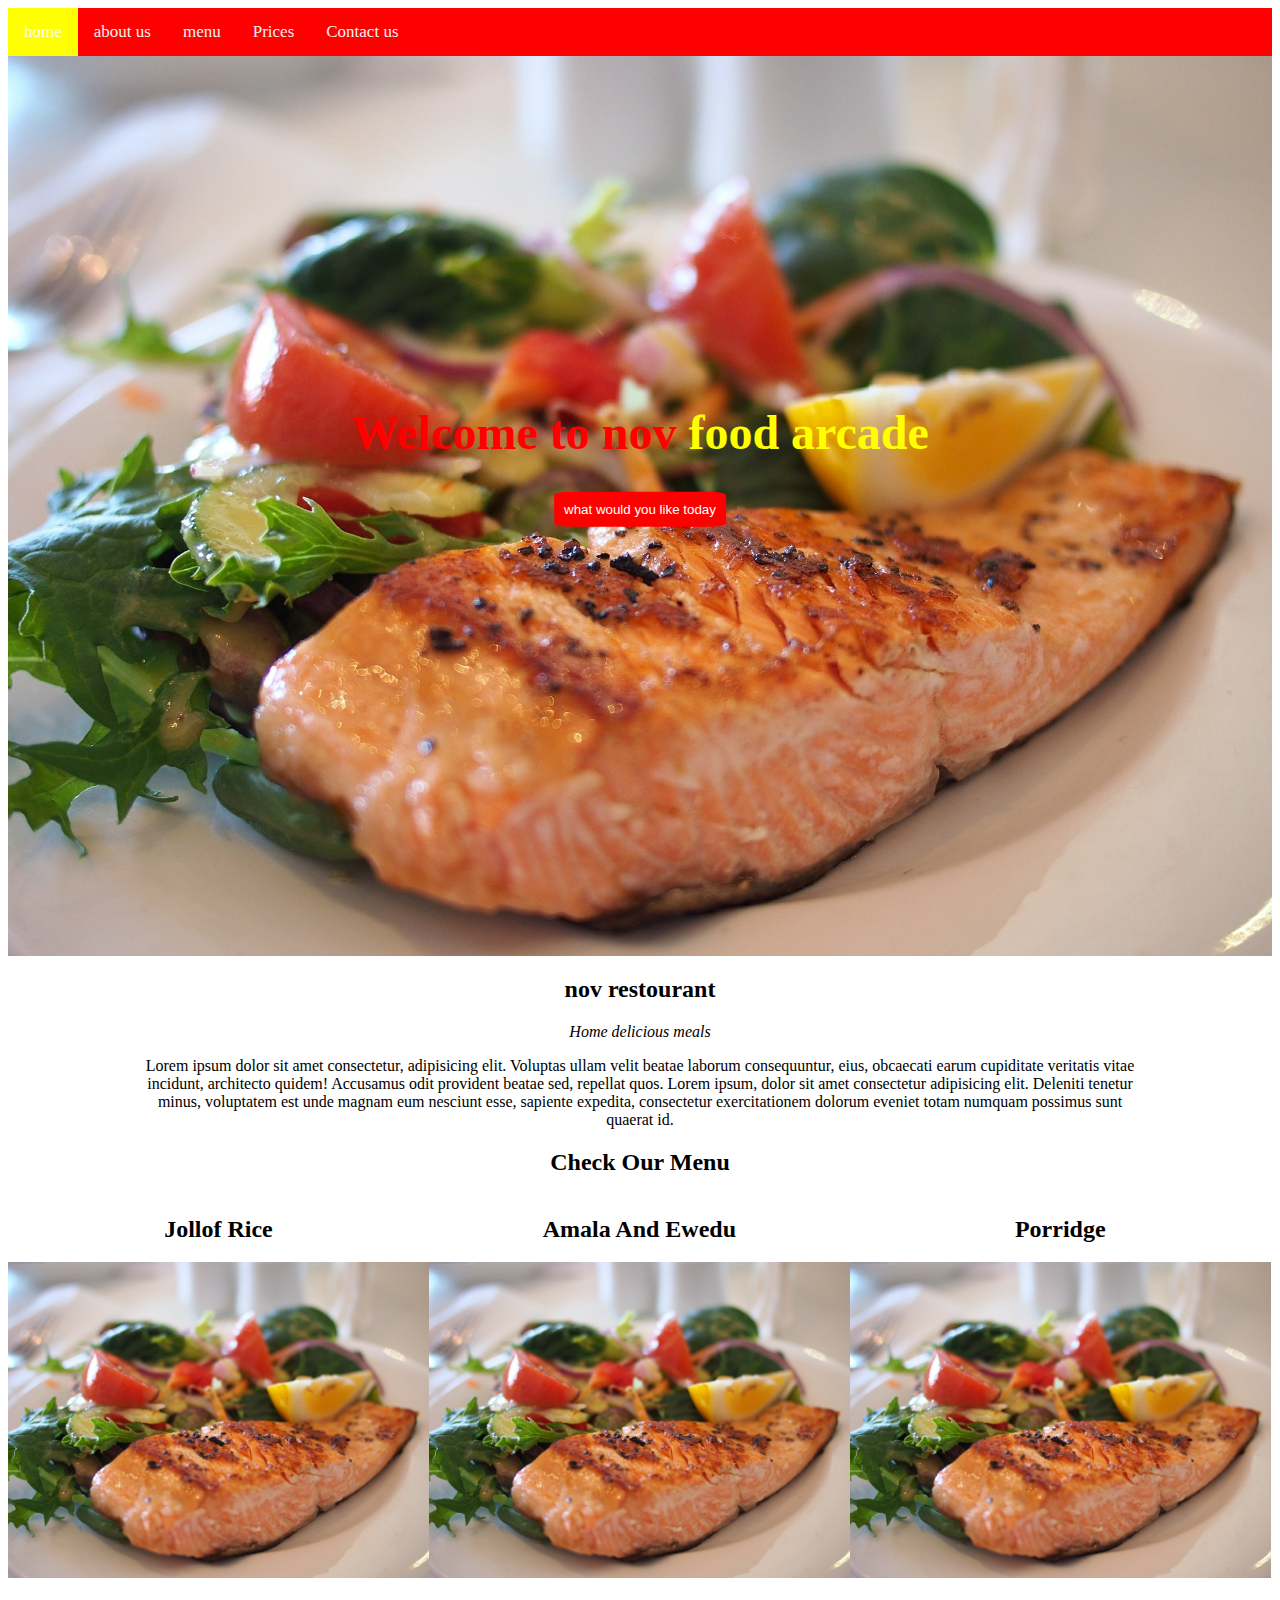
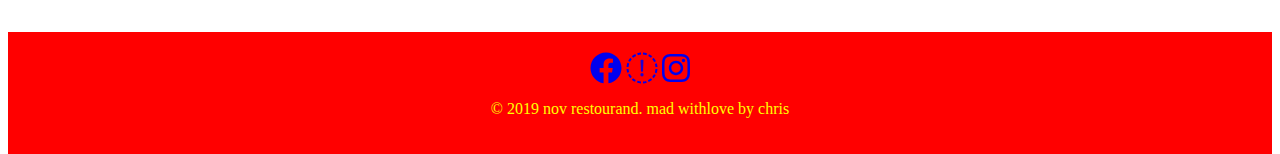
<file: index.html>
<!DOCTYPE html>
<html lang="en">
<head>
    <meta charset="UTF-8">
    <meta name="viewport" content="width=device-width, initial-scale=1.0">
    <meta http-equiv="X-UA-Compatible" content="ie=edge">
    <link rel="shortcut icon" href="./img/Annotation (6).png" type="image/x-icon">
    <link rel="stylesheet" href="./css/fontawesome-free-5.11.2-web/fontawesome-free-5.11.2-web/css/all.css">
    <script src="./css/fontawesome-free-5.11.2-web/fontawesome-free-5.11.2-web/js/all.js"></script>
    <link rel="stylesheet" href="./css/style.css">
    <title>Nov restourant</title>
    
</head>
<body>
    <!-- hearder with image -->
    <header>
        <div class="topnav" id="myTopnav">
            <nav>
                <a class="active" href="./index.html">home</a>
                <a href="./about.html">about us</a>
                <a  href="#img">menu</a>
                <a  href="./price.html">Prices</aclass="active">
                <a href="./contact">Contact us</a>
                <a href="javascript:void(0);" class="icon" onclick="myFunction()">&#9776;</a>
            </nav>
            </div>
    </header>
        <div class="hero-image">
        <div class="hero-text">
            <h1>Welcome to nov <span>food arcade</span></h1>
           <a href="./menu.html"><button>what would you like today</button></a>
        </div>
        </div>
    <section class="decription">
        <h2>nov restourant</h2>
        <p class="pink"><i>Home delicious meals</i> </p>
        <p> Lorem ipsum dolor sit amet consectetur, adipisicing elit. Voluptas ullam velit beatae laborum consequuntur, eius, obcaecati earum cupiditate veritatis vitae incidunt, architecto quidem! Accusamus odit provident beatae sed, repellat quos. 
        Lorem ipsum, dolor sit amet consectetur adipisicing elit. Deleniti tenetur minus, voluptatem est unde magnam eum nesciunt esse, sapiente expedita, consectetur exercitationem dolorum eveniet totam numquam possimus sunt quaerat id.
        </p>
    </section>
    <section id="img">
        <!-- adding imgs -->
        <div class="row">
            <h2>check our menu</h2>
            <div class="column">
                <h2>jollof rice</h2>
                <img src="./img/salmon-518032_1920.jpg" alt="jollof rice" >
            </div>
            <div class="column">
                <h2>amala and ewedu</h2>
                <img src="./img/salmon-518032_1920.jpg" alt="amala and ewedu picture">
            </div>
            <div class="column">
                <h2>porridge</h2>
                <img src="./img/salmon-518032_1920.jpg" alt="picture of porriedge">
            </div>
        </div>
    </section>
    <footer id="footer">
        <a href="http://facebook.com"><i class="fab fa-facebook fa-2x"></i></a>
        <a href="#"><i class="fab fa-baby fa-2x"></i></a>
        <a href="#"><i class="fab fa-instagram fa-2x"></i></a>
        <p>&copy; 2019 nov restourand. mad withlove by chris</p>
    </footer>
   
</body>
<script src="./js/script.js"></script>
</html>
</file>
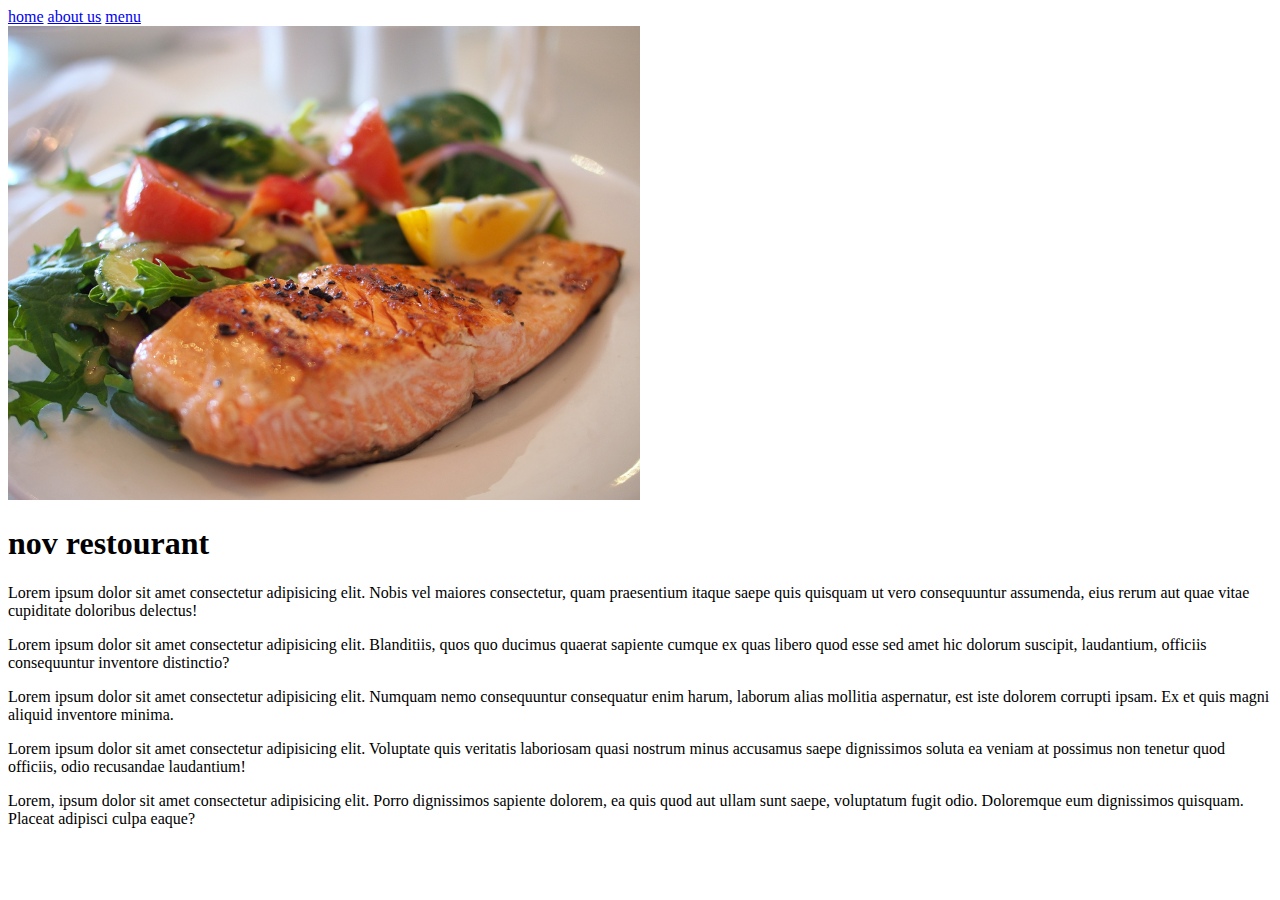
<file: about.html>
<!DOCTYPE html>
<html lang="en">
<head>
    <meta charset="UTF-8">
    <meta name="viewport" content="width=device-width, initial-scale=1.0">
    <meta http-equiv="X-UA-Compatible" content="ie=edge">
    <link rel="shortcut icon" href="./img/Annotation (6).png" type="image/x-icon">
    <title>nov restourant</title>
</head>
<body>
    <header>
            <nav>
                    <a href="./index.html">home</a>
                    <a href="./about.html">about us</a>
                    <a href="./menu.html">menu</a>
                </nav>
        <img src="./img/salmon-518032_1920.jpg" alt="header image" height="50%" width="50%">
        <h1>nov restourant</h1>
    </header>
    <section>
        <p> Lorem ipsum dolor sit amet consectetur adipisicing elit. Nobis vel maiores consectetur, quam praesentium itaque saepe quis quisquam ut vero consequuntur assumenda, eius rerum aut quae vitae cupiditate doloribus delectus! </p> 
        <p> Lorem ipsum dolor sit amet consectetur adipisicing elit. Blanditiis, quos quo ducimus quaerat sapiente cumque ex quas libero quod esse sed amet hic dolorum suscipit, laudantium, officiis consequuntur inventore distinctio?  </p>
        <p> Lorem ipsum dolor sit amet consectetur adipisicing elit. Numquam nemo consequuntur consequatur enim harum, laborum alias mollitia aspernatur, est iste dolorem corrupti ipsam. Ex et quis magni aliquid inventore minima. </p>
        <p> Lorem ipsum dolor sit amet consectetur adipisicing elit. Voluptate quis veritatis laboriosam quasi nostrum minus accusamus saepe dignissimos soluta ea veniam at possimus non tenetur quod officiis, odio recusandae laudantium! </p>
        <p> Lorem, ipsum dolor sit amet consectetur adipisicing elit. Porro dignissimos sapiente dolorem, ea quis quod aut ullam sunt saepe, voluptatum fugit odio. Doloremque eum dignissimos quisquam. Placeat adipisci culpa eaque? </p>
    </section>
</body>
</html>
</file>
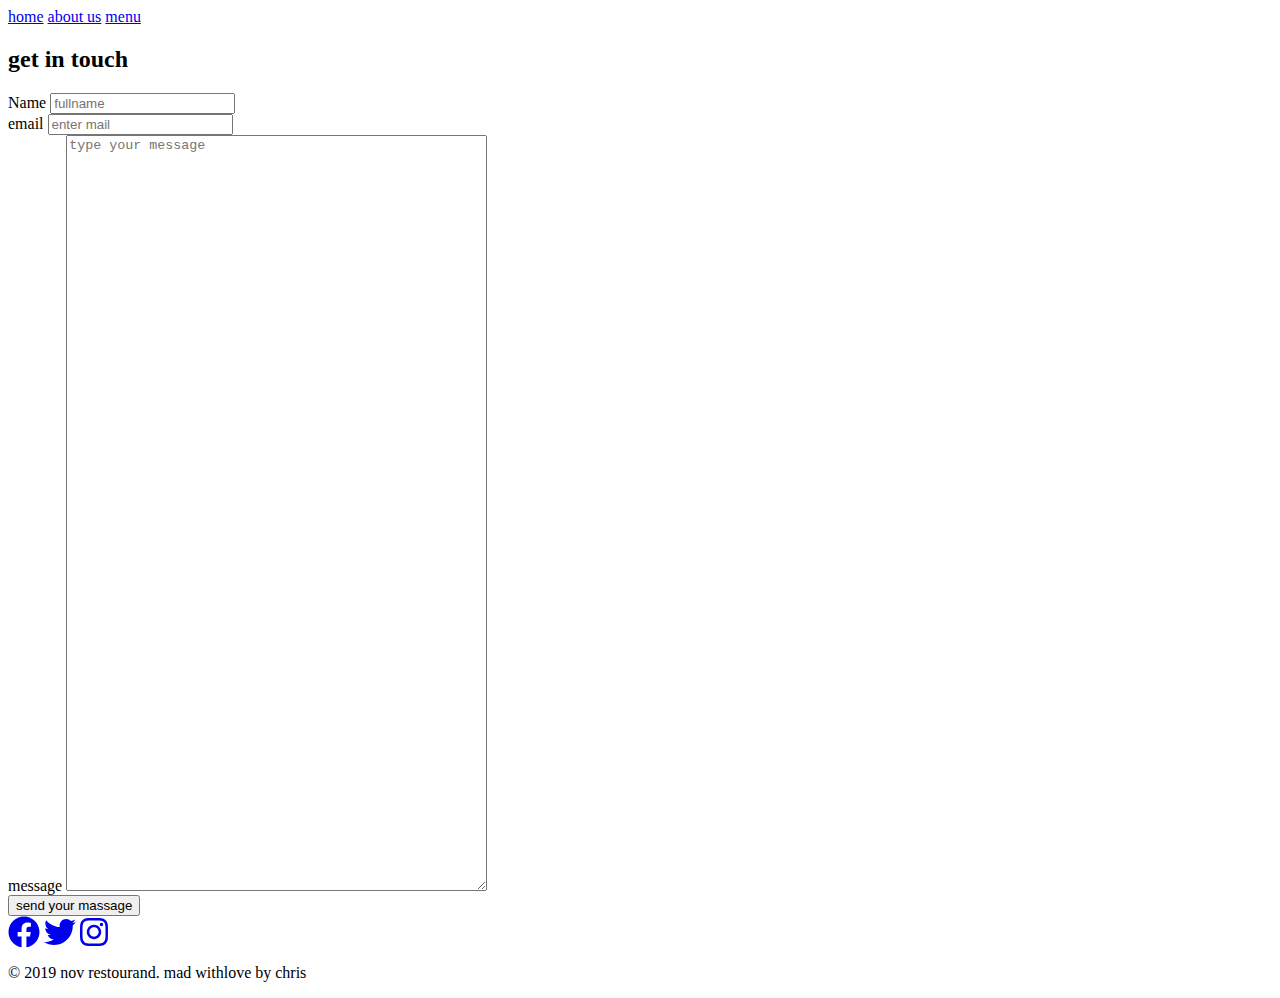
<file: contact.html>
<!DOCTYPE html>
<html lang="en">
<head>
    <meta charset="UTF-8">
    <meta name="viewport" content="width=device-width, initial-scale=1.0">
    <meta http-equiv="X-UA-Compatible" content="ie=edge">
    <link rel="shortcut icon" href="./img/Annotation (6).png" type="image/x-icon">
    <link rel="stylesheet" href="./css/fontawesome-free-5.11.2-web/fontawesome-free-5.11.2-web/css/all.css">
    <script src="./css/fontawesome-free-5.11.2-web/fontawesome-free-5.11.2-web/js/all.js"></script>
    <title>nov restourant</title>
</head>
<body>
        <nav>
                <a href="./index.html">home</a>
                <a href="./about.html">about us</a>
                <a href="./menu.html">menu</a>
            </nav>
            <section>
                <div>
                    <h2>get in touch</h2>
                    <form action="">
                        <label for="name">Name</label>
                        <input type="text" name="fullname" placeholder="fullname"><br>
                        <label for="email">email</label>
                        <input type="email" name="email adress" placeholder="enter mail"><br>
                        <label for="msg">message</label>
                        <textarea name="" id="" cols="50" rows="50" placeholder="type your message"></textarea><br>
                        <button type="submit">send your massage</button>
                    </form>
                </div>
            </section>
            <footer>
                    <a href="http://facebook.com"><i class="fab fa-facebook fa-2x"></i></a>
                    <a href="#"><i class="fab fa-twitter fa-2x"></i></a>
                    <a href="#"><i class="fab fa-instagram fa-2x"></i></a>
                    <p>&copy; 2019 nov restourand. mad withlove by chris</p>
                </footer>  
</body>
</html>
</file>
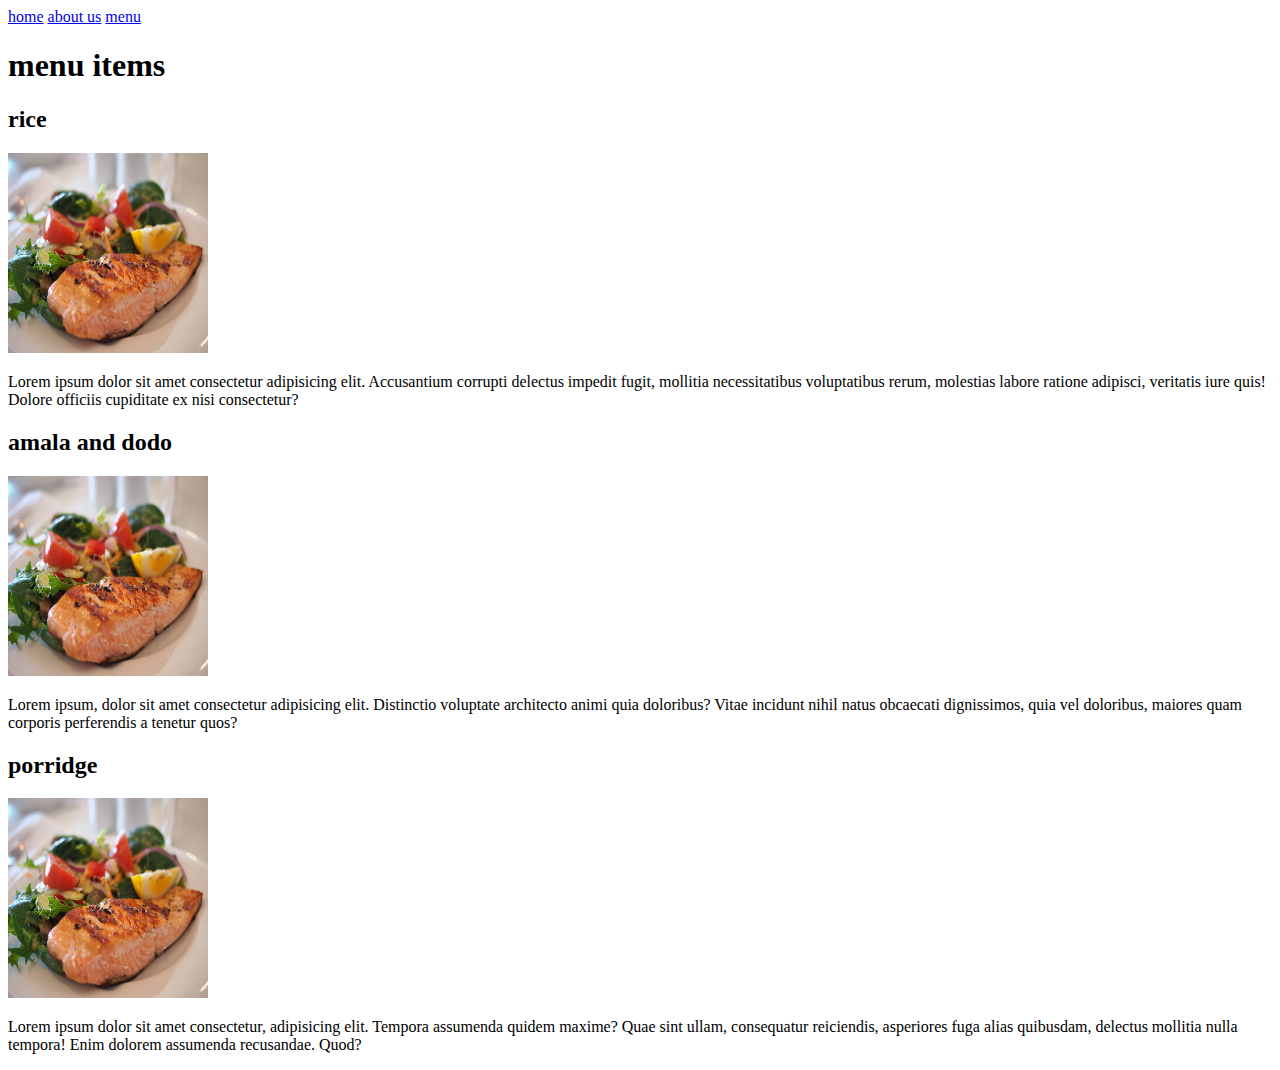
<file: menu.html>
<!DOCTYPE html>
<html lang="en">
<head>
    <meta charset="UTF-8">
    <meta name="viewport" content="width=device-width, initial-scale=1.0">
    <meta http-equiv="X-UA-Compatible" content="ie=edge">
    <link rel="shortcut icon" href="./img/Annotation (6).png" type="image/x-icon">
    <title>nov estourant</title>
</head>
<body>
        <header>
                    <nav>
                        <a href="./index.html">home</a>
                        <a href="./about.html">about us</a>
                        <a href="./menu.html">menu</a>
                    </nav>
        </header>

    <section>
        <div>
            <h1>menu items</h1>
            <div>
               <h2>rice</h2> 
               <img src="./img/salmon-518032_1920.jpg" alt="image of rice" height="200" width="200" id="recepe1">
               <p>Lorem ipsum dolor sit amet consectetur adipisicing elit. Accusantium corrupti delectus impedit fugit, mollitia necessitatibus voluptatibus rerum, molestias labore ratione adipisci, veritatis iure quis! Dolore officiis cupiditate ex nisi consectetur?</p>
            </div>
            <div>
                <h2>amala and dodo</h2>
                <img src="./img/salmon-518032_1920.jpg" alt="image of amala dodo" height="200" width="200" id="recipe2">
                <p>Lorem ipsum, dolor sit amet consectetur adipisicing elit. Distinctio voluptate architecto animi quia doloribus? Vitae incidunt nihil natus obcaecati dignissimos, quia vel doloribus, maiores quam corporis perferendis a tenetur quos?</p>
            </div>
            <div>
                <h2>porridge</h2>
                <img src="./img/salmon-518032_1920.jpg" alt="image of amala" width="200" height="200" id="recipe3">
                <p>Lorem ipsum dolor sit amet consectetur, adipisicing elit. Tempora assumenda quidem maxime? Quae sint ullam, consequatur reiciendis, asperiores fuga alias quibusdam, delectus mollitia nulla tempora! Enim dolorem assumenda recusandae. Quod?</p>
            </div>
        </div>
    </section>
</body>
</html>
</file>
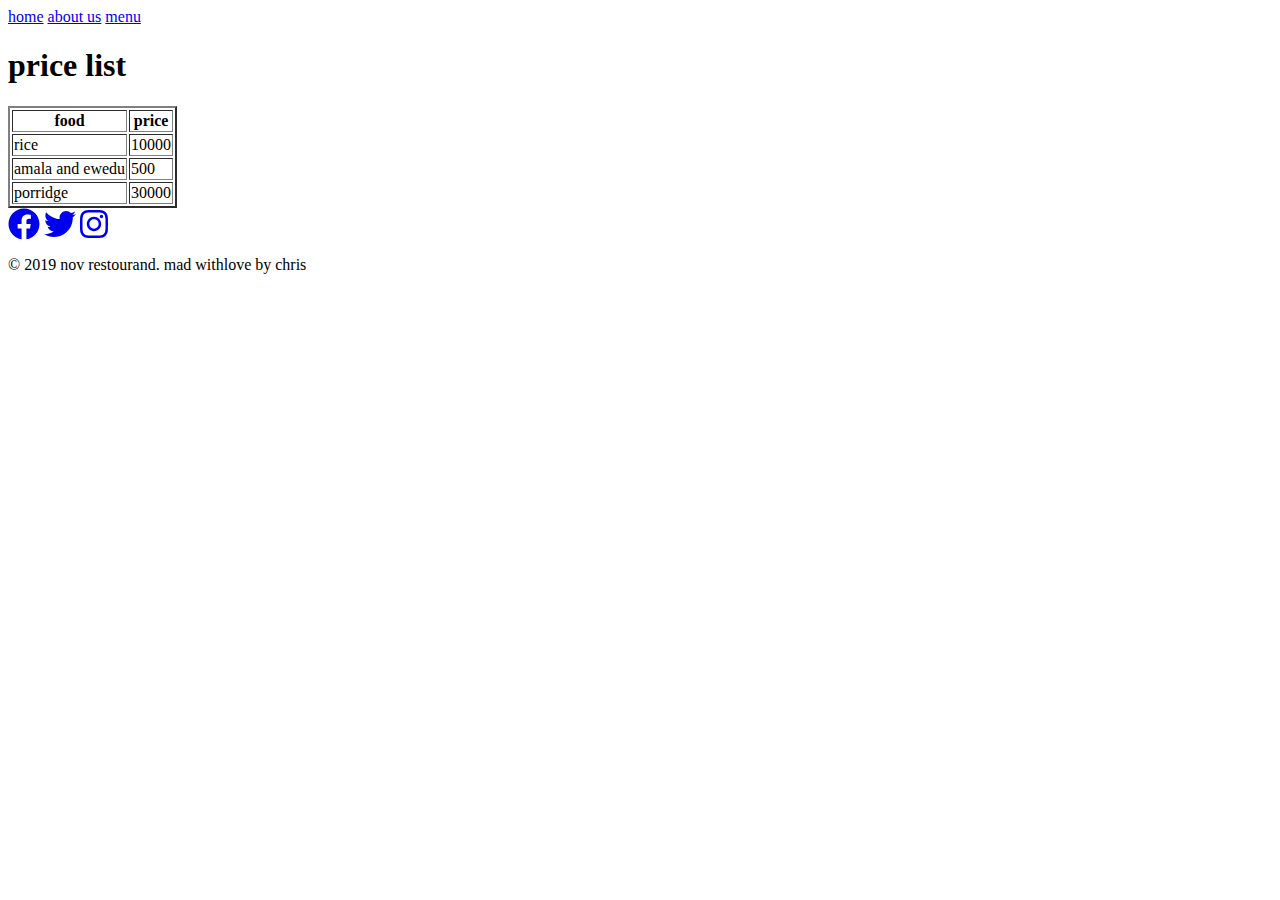
<file: price.html>
<!DOCTYPE html>
<html lang="en">
<head>
    <meta charset="UTF-8">
    <meta name="viewport" content="width=device-width, initial-scale=1.0">
    <meta http-equiv="X-UA-Compatible" content="ie=edge">
    <link rel="shortcut icon" href="./img/Annotation (6).png" type="image/x-icon">
    <link rel="stylesheet" href="./css/fontawesome-free-5.11.2-web/fontawesome-free-5.11.2-web/css/all.css">
    <script src="./css/fontawesome-free-5.11.2-web/fontawesome-free-5.11.2-web/js/all.js"></script>
    <title>nov stant</title>
</head>
<body>
    <header>
            <header>
                    <nav>
                        <a href="./index.html">home</a>
                        <a href="./about.html">about us</a>
                        <a href="./menu.html">menu</a>
                    </nav>
        </header>
        <section>
            <h1>price list</h1>
            <div>
                <!-- menu table -->
                <table border="2">
                    <tr>
                       <th>food</th> 
                       <th>price</th>
                    </tr>
                    <tr>
                        <td>rice</td>
                        <td>10000</td>
                    </tr>
                    <tr>
                        <td>amala and ewedu</td>
                        <td>500</td>
                    </tr>
                    <tr>
                        <td>porridge</td>
                        <td>30000</td>
                    </tr>
                </table>
            </div>
        </section>
        <footer>
                <a href="http://facebook.com"><i class="fab fa-facebook fa-2x"></i></a>
                <a href="#"><i class="fab fa-twitter fa-2x"></i></a>
                <a href="#"><i class="fab fa-instagram fa-2x"></i></a>
                <p>&copy; 2019 nov restourand. mad withlove by chris</p>
            </footer>
</body>
</html>
</file>
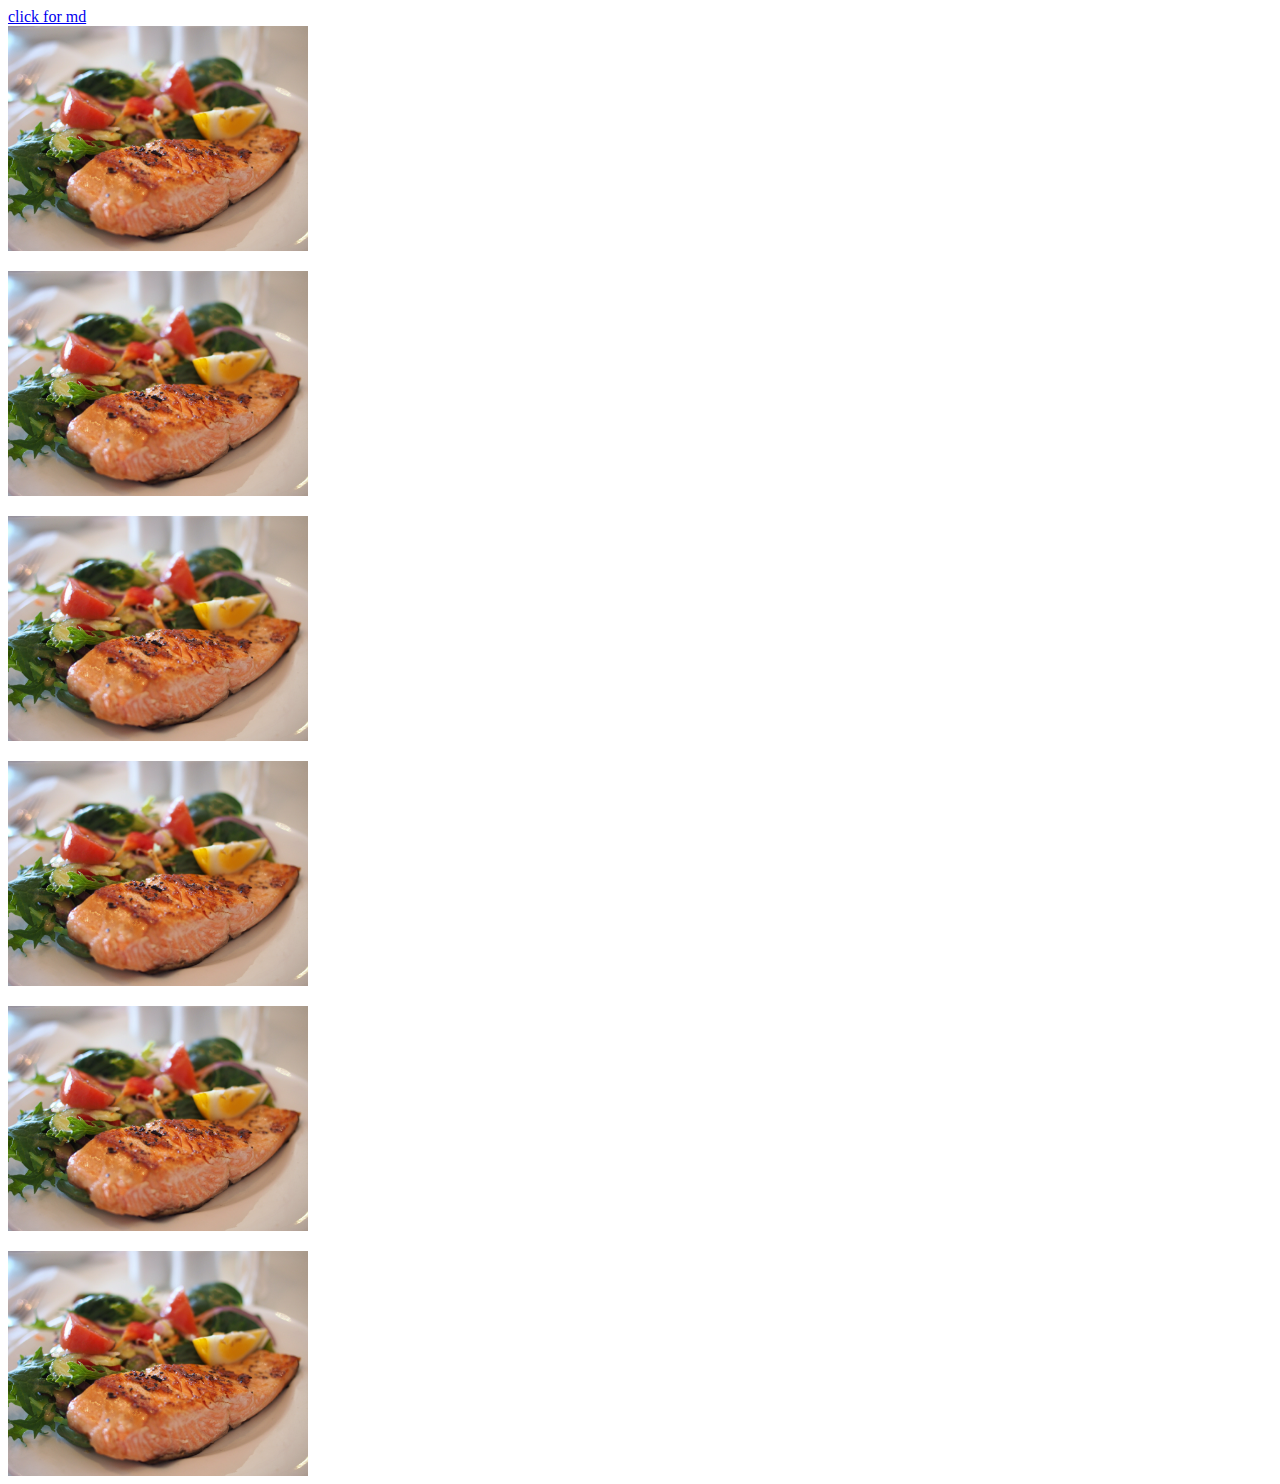
<file: css/index2.html>
<!DOCTYPE html>
<html lang="en">
<head>
    <meta charset="UTF-8">
    <meta name="viewport" content="width=device-width, initial-scale=1.0">
    <meta http-equiv="X-UA-Compatible" content="ie=edge">
    <title>Document</title>
    <style>
        .container{
            display: grid;
            grid-gap: 20px;
            grid-template-rows: 1fr;
        }
    </style>
</head>
<body>
    <a href="/tst.md">click for md</a>
    <div class="container">
    <img src="../img/salmon-518032_1920.jpg" alt=""
    width="300px">
    <img src="../img/salmon-518032_1920.jpg" alt="" width="300px">
    <img src="../img/salmon-518032_1920.jpg" alt="" width="300px">
    <img src="../img/salmon-518032_1920.jpg" alt="" width="300px">
    <img src="../img/salmon-518032_1920.jpg" alt="" width="300px">
    <img src="../img/salmon-518032_1920.jpg" alt="" width="300px">
    </div>
</body>
</html>
</file>
<file: css/style.css>
body, html{
    height: 100%;
}
.topnav{
    background-color: red;
    overflow: hidden;
}
.topnav a{
    float: left;
    display: block;
    color: #f2f2f2;
    text-align: center;
    padding: 14px 16px;
    text-decoration: none;
    font-size: 17px;
}

.topnav a:hover{
    background-color: yellow;
    color: #000;
}

.topnav a.active{
    background-color: yellow;
    color: white;
}
div.hero-image{
    background-image: url(../img/salmon-518032_1920.jpg);
    height: 100%;
    background-position: center;
    background-repeat: no-repeat;
    background-size: cover;
    /* position: relative; */


}
 div.hero-text{
    text-align: center;
    position: absolute;
    top: 50%;
    left: 50%;
    transform: translate(-50%, -50%);
    color: red;

} 

div.hero-text h1{
    font-size: 3em;
}
div.hero-text a button{
    color: white;
    background-color: red;
    border: red;
    padding: 10px;
    border-radius: 10%;
}
.decription{
    max-width: 80%;
    text-align: center;
    margin: auto;
}
.column{
    float: left;
    width: 33.3%;
}
.column img{
    width: 100%;
    height: auto;
}
.row{
    text-align: center;
    padding-bottom: 30px;
    text-transform: capitalize;
    margin-bottom: 0;
}
.row:after{
    content: "";
    display:table;
    clear: both;
}
footer{
    background-color: red;
    text-align: center;
    margin-top: 20px;
    padding: 20px;
}
span{
    color: yellow;
}
footer p{
    color: yellow;
}

@media screen and (max-width: 600px){
    
        .column{
            width: 100%;
        }

        div.hero-text h1 {
            font-size: 2.5em;
        }
        div.hero-text {
            text-align: center;
            position: absolute;
            top: 50%;
            left: 50%;
            transform: translate(-50%, -50%);
            color: red;
        }
}
.topnav .icon{
    display: none;
}
@media screen and (max-width: 600px){
    .topnav a:not(:first-child){
        display: none;
    }
    .topnav a.icon{
        float: right;
        display: block;
    }
}
@media screen and (max-width:600px){
    .topnav.reponsive{
        position: relative;
    }
    .topnav.reponsive a.icon{
        position: absolute;
        right: 0;
        top: 0;
    }
    .topnav.reponsive a{
        float: none;
        display: block;
        text-align: left;
    }
}
</file>
